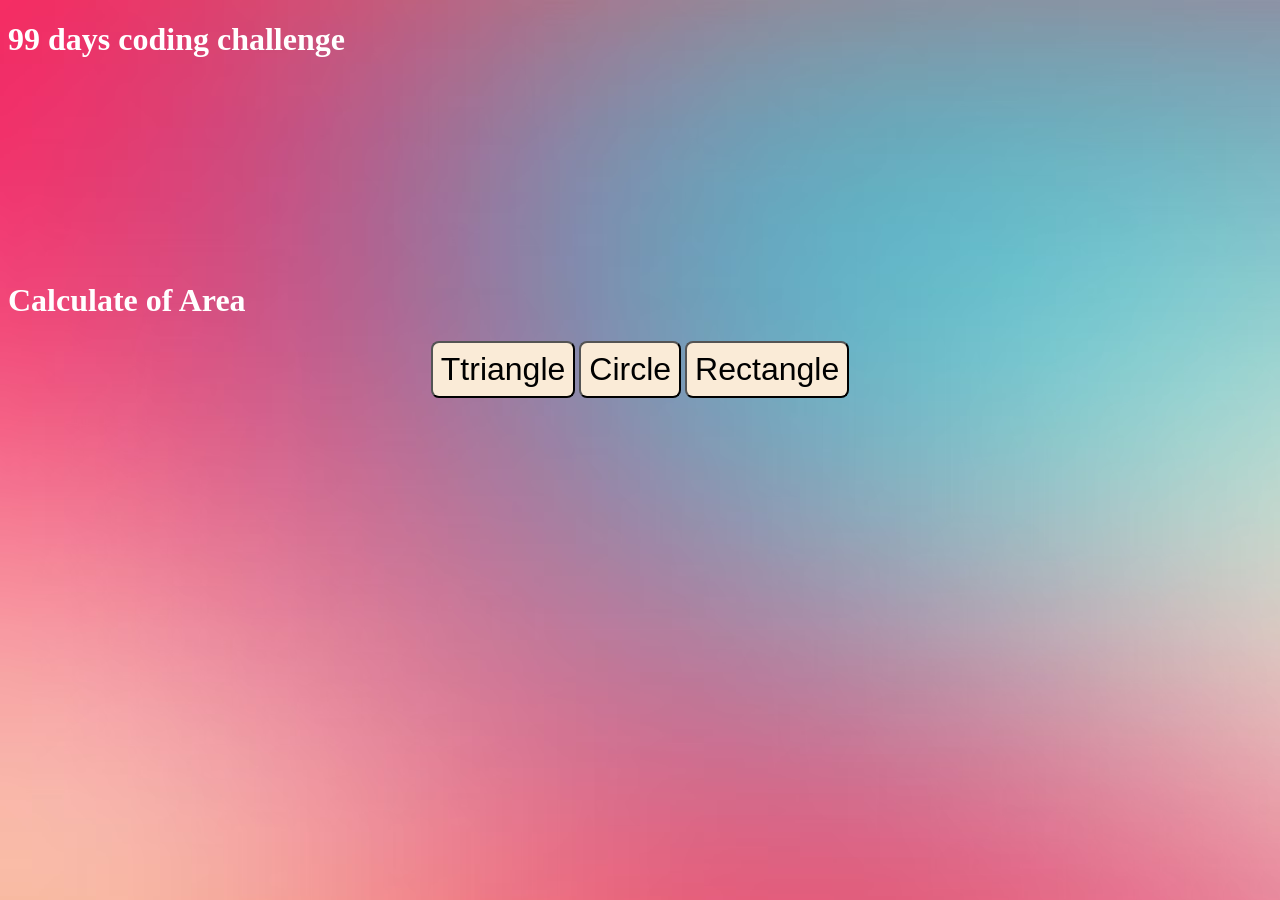
<file: index.html>
<!DOCTYPE html>
<html lang="en">
  <head>
    <meta charset="UTF-8">
    <meta name="viewport" content="width=device-width, initial-scale=1.0">
    <title> 99 days coding challenge </title>
    <!-- css link -->
    <link rel="stylesheet" href="style.css">
    <h1> 99 days coding challenge </h1>
  </head>
  <body>
    <div class="container"/>
    <div class="title-text">
      <h1>Calculate of Area</h1>
    </div>
    <div class="button-body">
      
      
      
      
      
      <button class="btn1" onclick="triangle()">Ttriangle</button>
      <button class="btn1" onclick="circle()">Circle</button>
      <button class="btn2" onclick="rectangle()">Rectangle</button>
    </div>
  </div>
  <!-- script link -->
  <script src="triangle.js"></script>
  <script src="rectangle.js"></script>
  <script src="circle.js"></script>
  <script src="file.js"></script>
  <script src="file1.js"></script>
  <script src="file2.js"></script>
  <script src="file3.js"></script>
  <script src="file4.js"></script>
  <script src="file5.js" type="module"></script>
</body>
</html>
</file>
<file: style.css>
body{
    background-image: url(./bannerimage.png);
    background-repeat: no-repeat;
    color: white;
}
button{
    background-color: antiquewhite;
    padding: 0.5rem;
    border-radius: 0.5rem;
    margin-top: auto;
}
.container{
justify-content: center;
align-items: center;
}
.title-text{
    margin-top: 14rem;
}
.title-text h2{
    text-align: center;
    font-size: 2.5rem;
}
.button-body{
    text-align: center;
}
.btn1,
.btn2,
.btn3{
    font-size: 2rem;
}
.btn1:hover,
.btn2:hover,
.btn3:hover{
    background-color: aqua;
    cursor: pointer;
}
</file>
